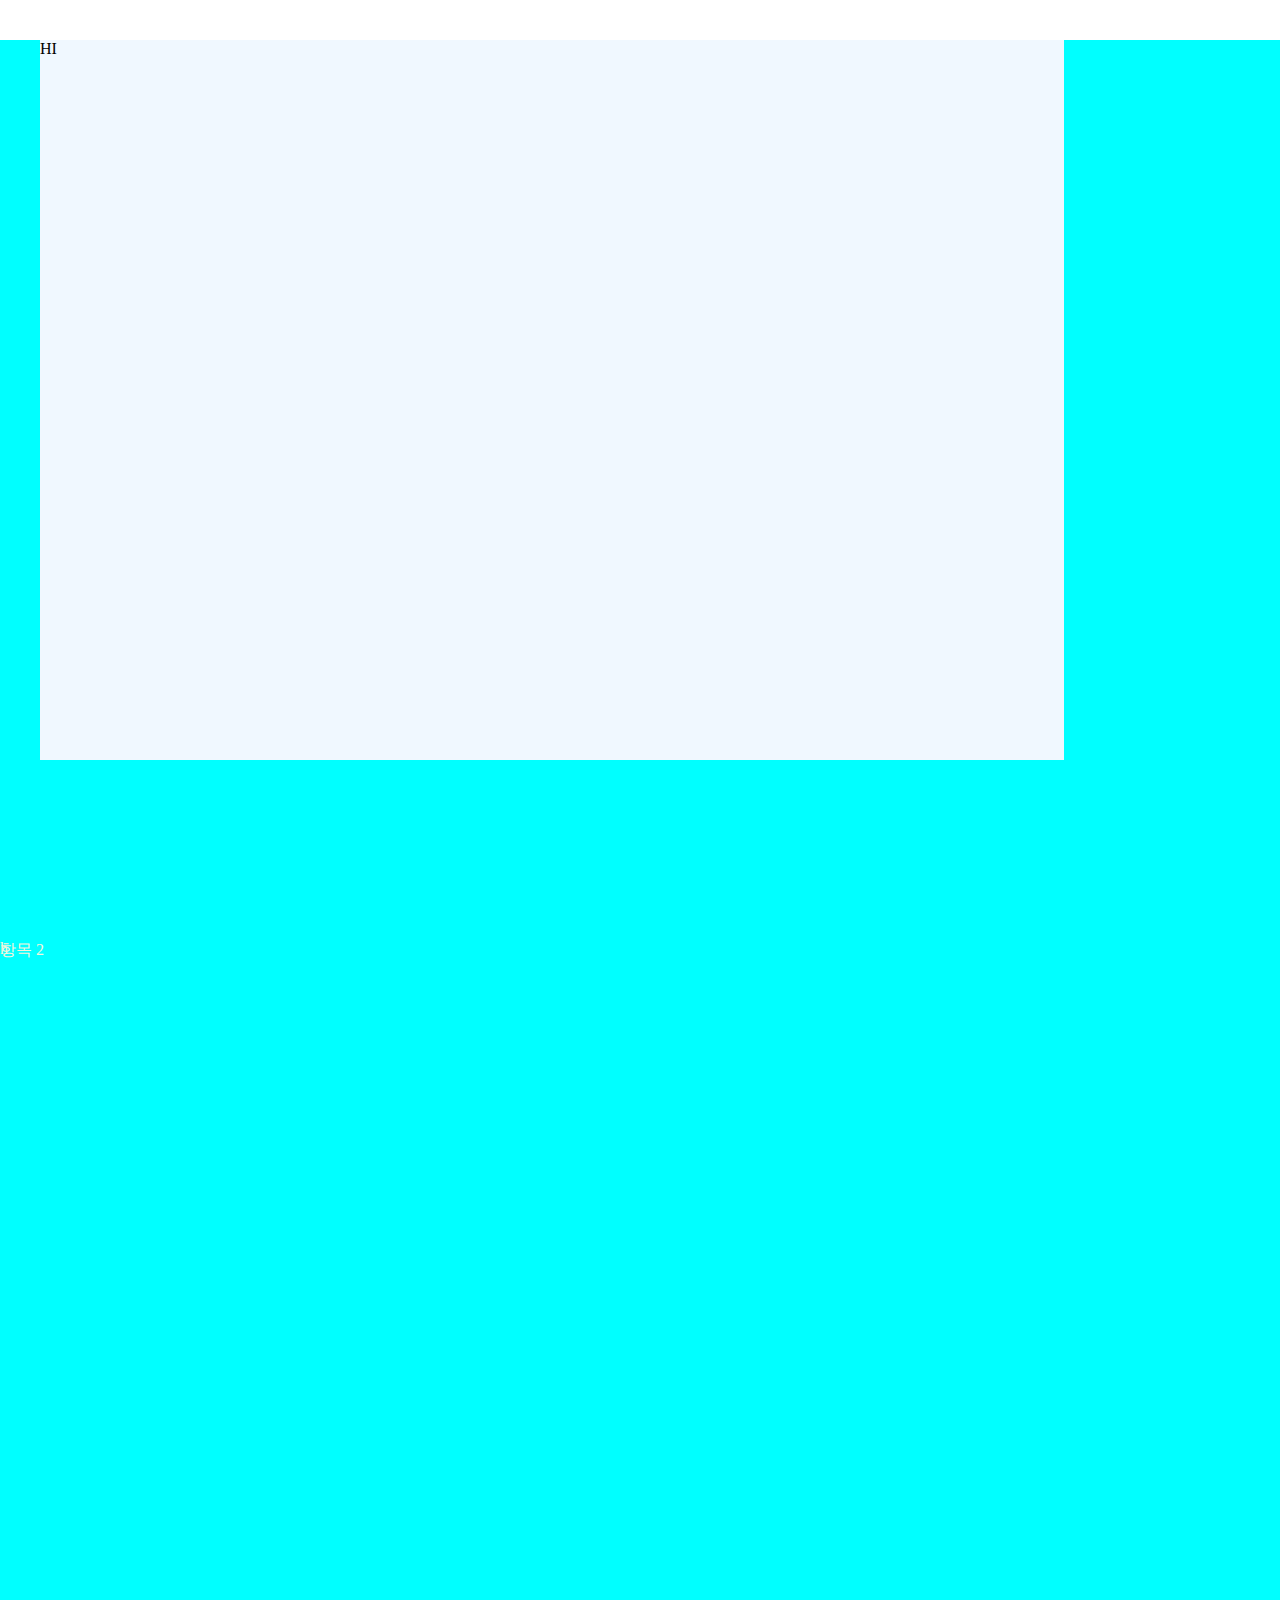
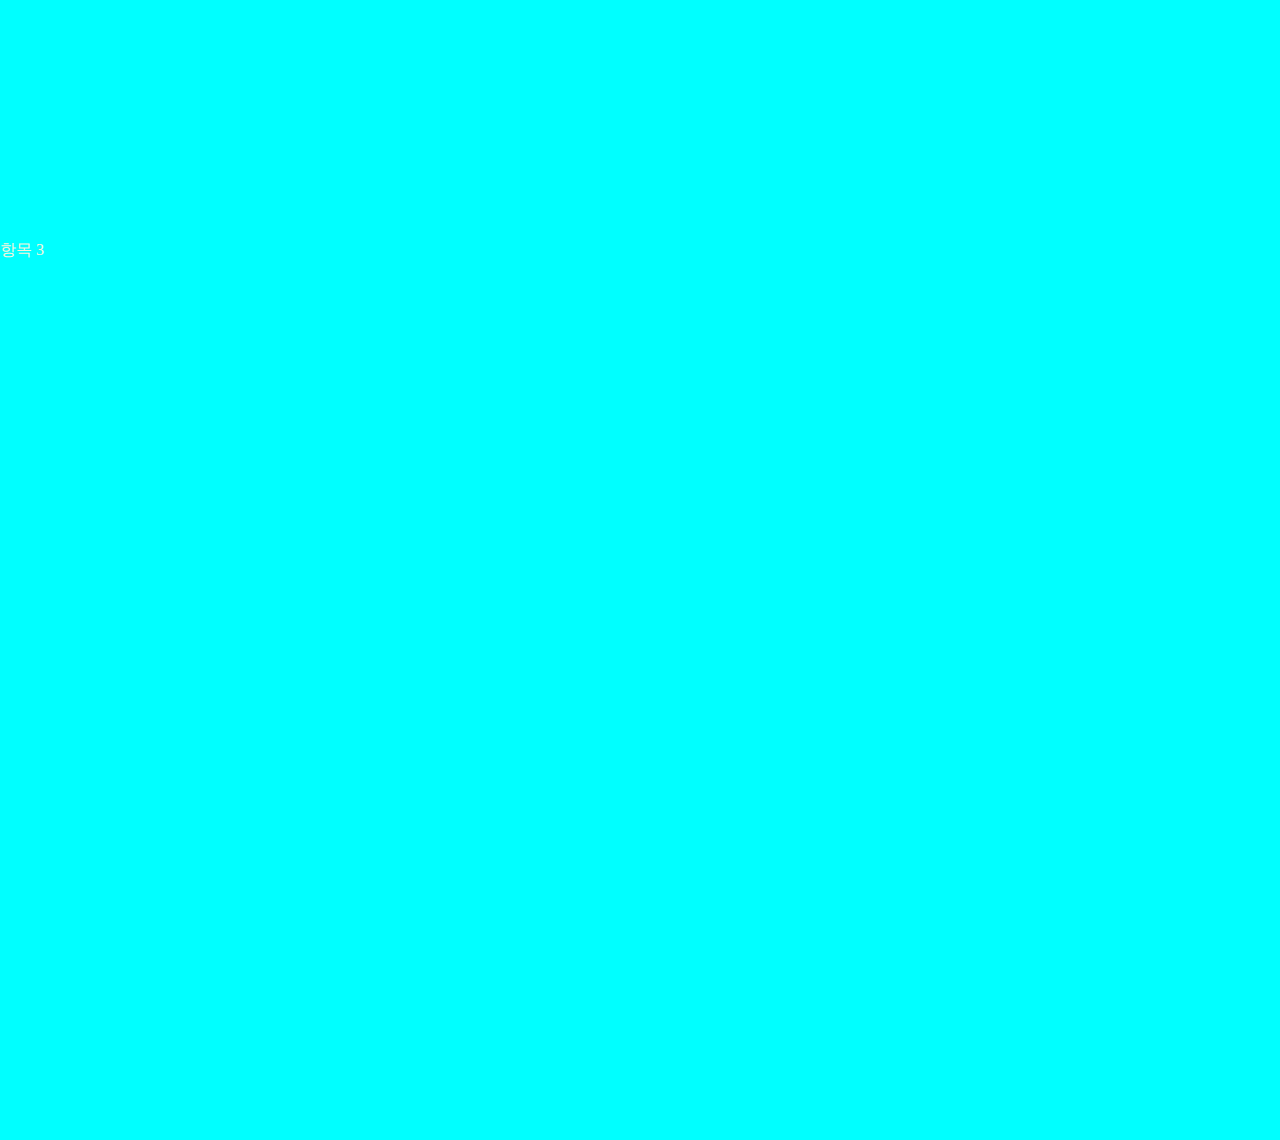
<file: test.html>
<!DOCTYPE html>
    <html lang="en">
    <head>
      <meta charset="UTF-8">
      <meta name="viewport" content="width=device-width, initial-scale=1.0">
      <style>
        /* 기본 스타일 */
        ul {
          list-style-type: none;
          padding: 0;
          margin: 0;
          width: 100%;
          height: 100%
        }
        html{
            height:100%
        }
        li {
          transition: transform 0.3s ease; /* 변화에 트랜지션 효과 추가 */
          background-color: aqua;
          width: 100%;
          height: 100%;
        }
    
        /* hover 했을 때 li 크기 증가 */
        #top:hover li {
          
        }
        body{
          width: 100%;
          height: 100%;
          color:beige;
          margin: 0 0;
        }
        
      </style>
    </head>
    <body>
      <ul id = "top">
        <li>
          <div style = "color: black;width: 80%; height: 80%; background-color: aliceblue;
          margin: 40px 40px">HI</div>
        </li>
        <li>항목 2</li>
        <li>항목 3</li>
      </ul>
      
    <div>

    </div>
    </body>
    </html>
    h
</file>
